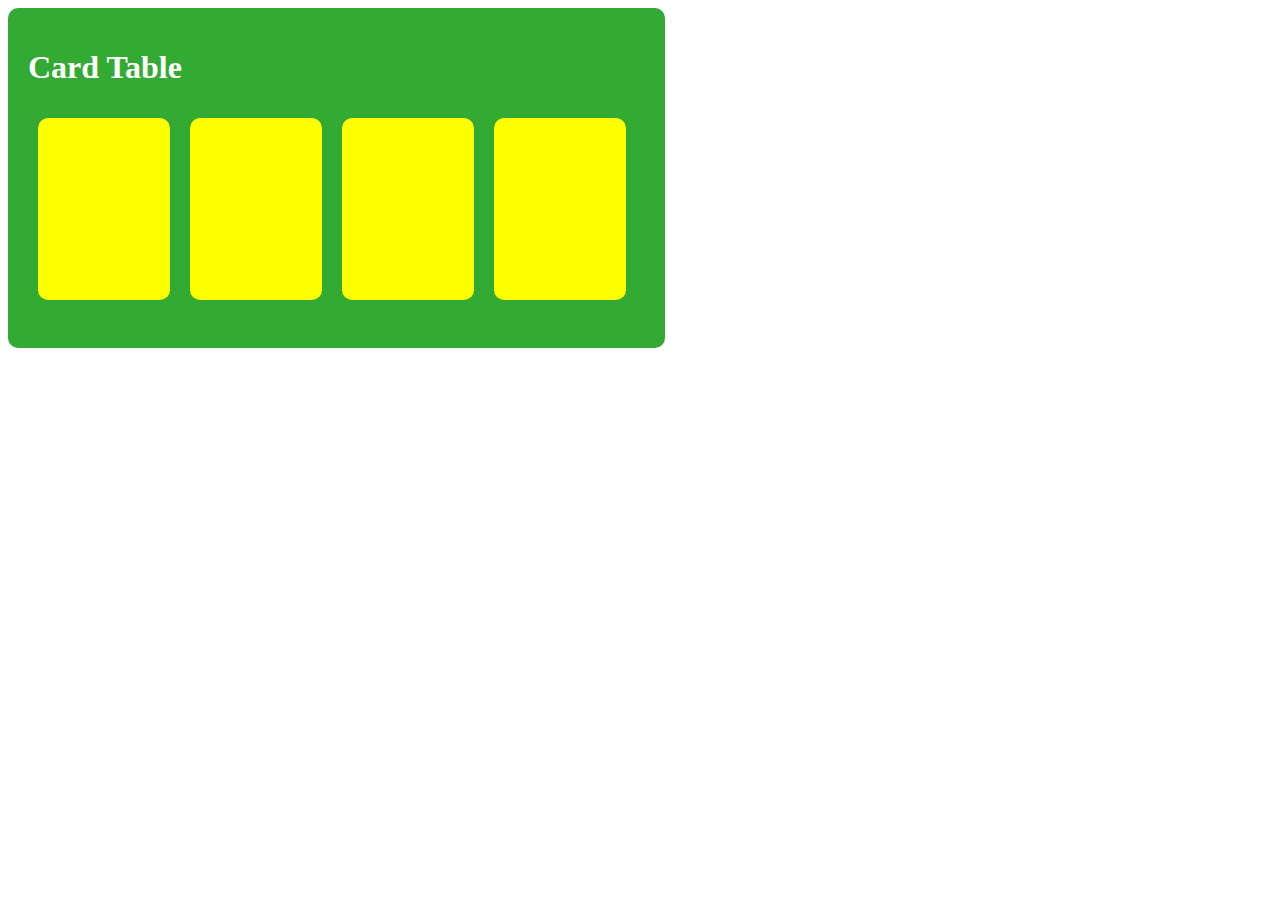
<file: Memory Card/solution/index.html>
<!DOCTYPE html>
<html>
<head>
    <meta name="viewport" content="minimum-scale=1.0, width=device-width, maximum-scale=1.0, user-scalable=no"/>
    <meta charset="utf-8">
    <link rel="stylesheet" href="style.css" type="text/css"/>
    <title>Memory Card</title>
</head>
<body>

<section id="table">
    <h1>Card Table</h1>
</section>

<script src="js/Card.js"></script>
<script>

    var hand = [
        new Card("Ace"),
        new Card("King"),
        new Card("Queen"),
        new Card("Jack")
    ];

    var table = document.querySelector('#table');

    hand.forEach(function (card) {
        table.appendChild(card.cardElement);
    });


</script>

</body>
</html>
</file>
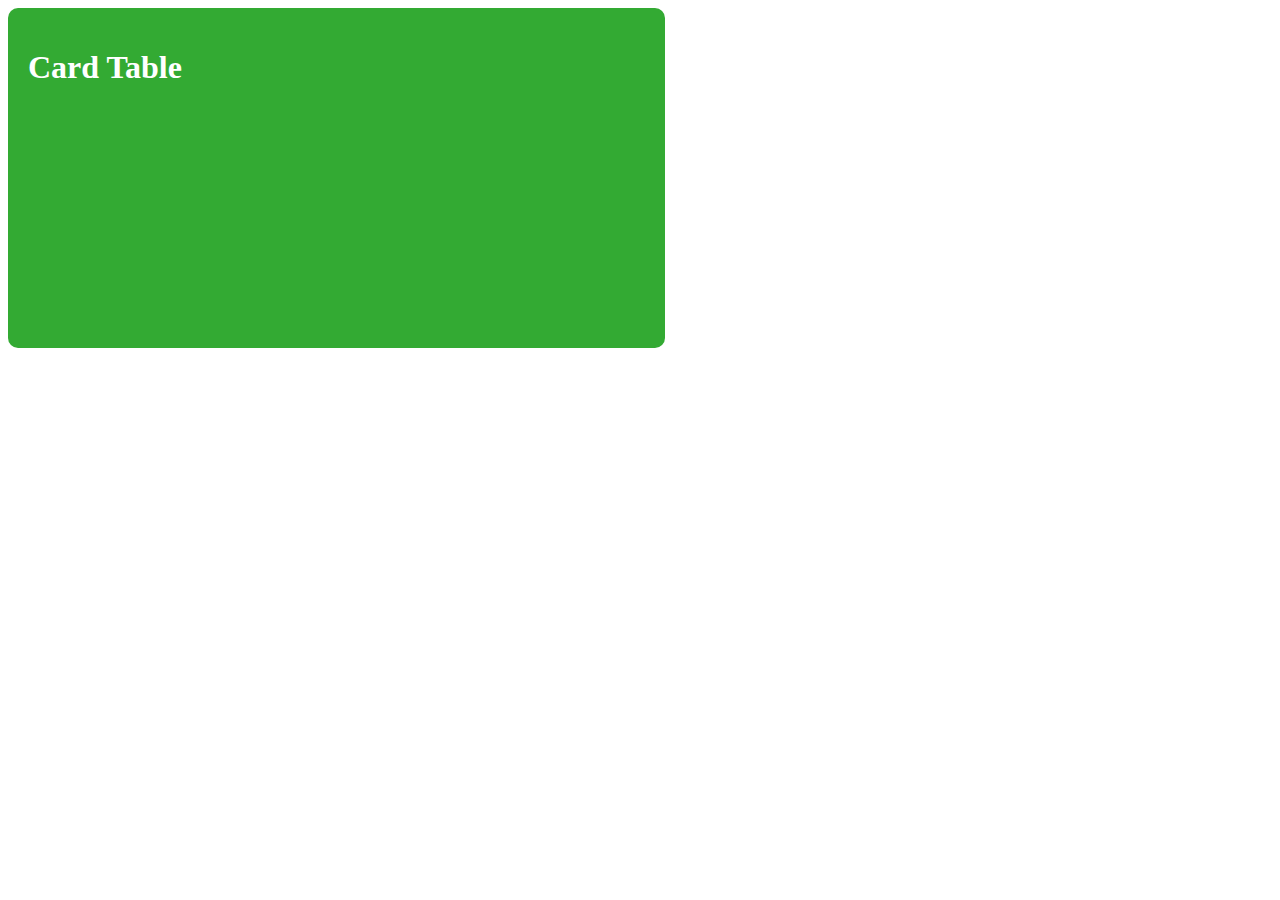
<file: Memory Card/start/index.html>
<!DOCTYPE html>
<html>
<head>
    <meta name="viewport" content="minimum-scale=1.0, width=device-width, maximum-scale=1.0, user-scalable=no"/>
    <meta charset="utf-8">
    <link rel="stylesheet" href="style.css" type="text/css"/>
    <title>Memory Card</title>
</head>
<body>

<section id="table">
    <h1>Card Table</h1>
</section>

<script src="js/Card.js"></script>
<script>

    //
    // TODO: Create Cards (Ace, King, Queen, Jack) and add to table
    //

</script>

</body>
</html>
</file>
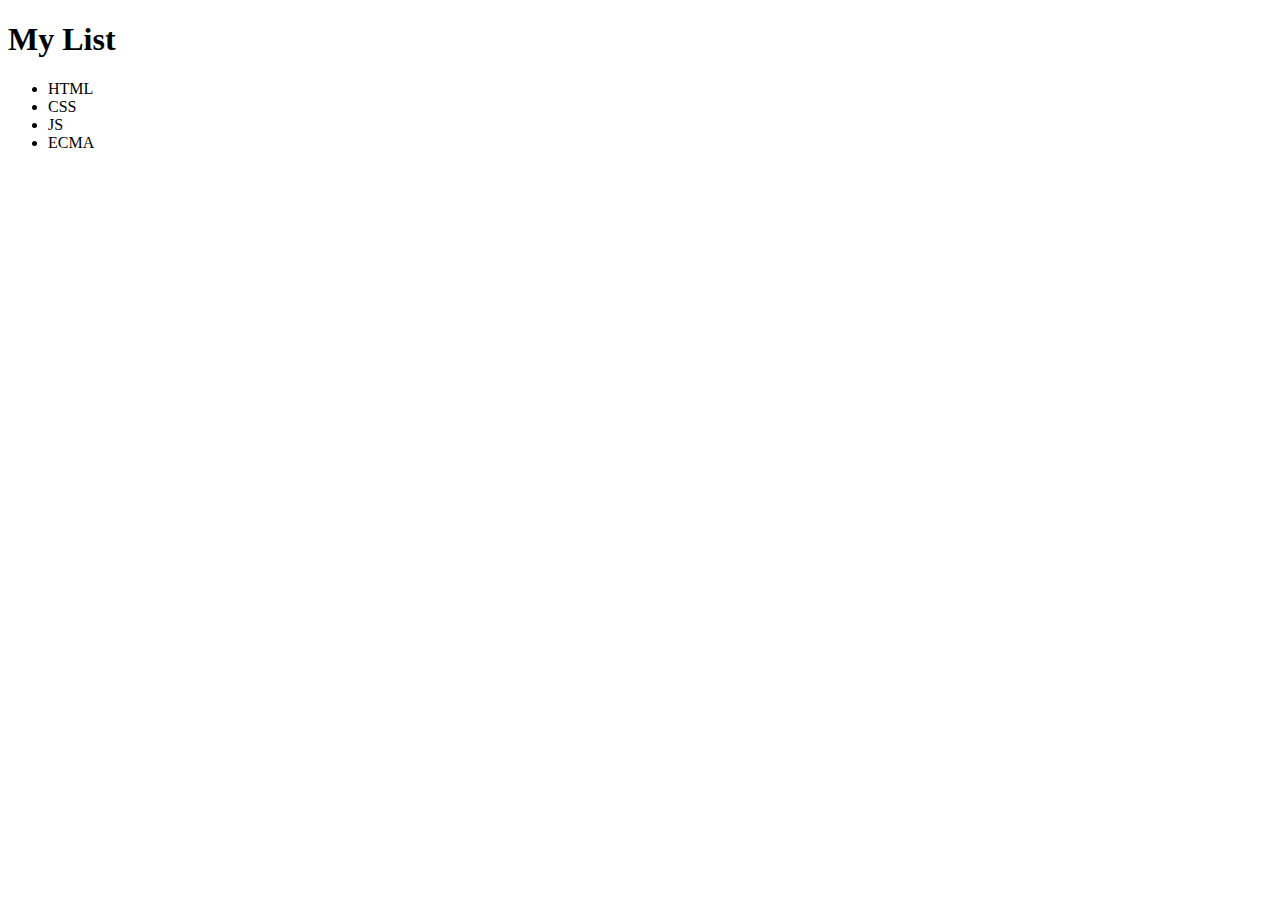
<file: prototype-challenge-start/list.html>
<!DOCTYPE html>
<html>
<head>
    <meta charset="utf-8">
    <title>Array List</title>
</head>
<body>

<script>

    var arr =  ['HTML', 'CSS', 'JS', 'ECMA'];

    list("My List", arr);

    function list(title, items) {

        var page = document.querySelector('body'),
                h1 = document.createElement('h1'),
                ul = document.createElement('ul');

        h1.innerText = title;

        page.appendChild(h1);
        page.appendChild(ul);

        items.forEach(function(item) {
            var li = document.createElement('li');
            li.innerText = item;
            ul.appendChild(li);
        });


    }

</script>

</body>
</html>
</file>
<file: Memory Card/solution/style.css>
section#table {
    height: 300px;
    width: 617px;
    background-color: #3A3;
    border-radius: 10px;
    color: white;
    padding: 20px;
}

section#table > div {
    background-color: yellow;
    border-radius: 10px;
    width: 100px;
    height: 150px;
    margin: 10px;
    float: left;
    padding: 1em;
}

section#table > div.selected {
    background-color: white;
    border-radius: 10px;
    color: #3A3;
}

section#table > div.selected > span {
    font-size: 2em;
}
</file>
<file: Memory Card/start/style.css>
section#table {
    height: 300px;
    width: 617px;
    background-color: #3A3;
    border-radius: 10px;
    color: white;
    padding: 20px;
}

section#table > div {
    background-color: yellow;
    border-radius: 10px;
    width: 100px;
    height: 150px;
    margin: 10px;
    float: left;
    padding: 1em;
}

section#table > div.selected {
    background-color: white;
    border-radius: 10px;
    color: #3A3;
}

section#table > div.selected > span {
    font-size: 2em;
}
</file>
